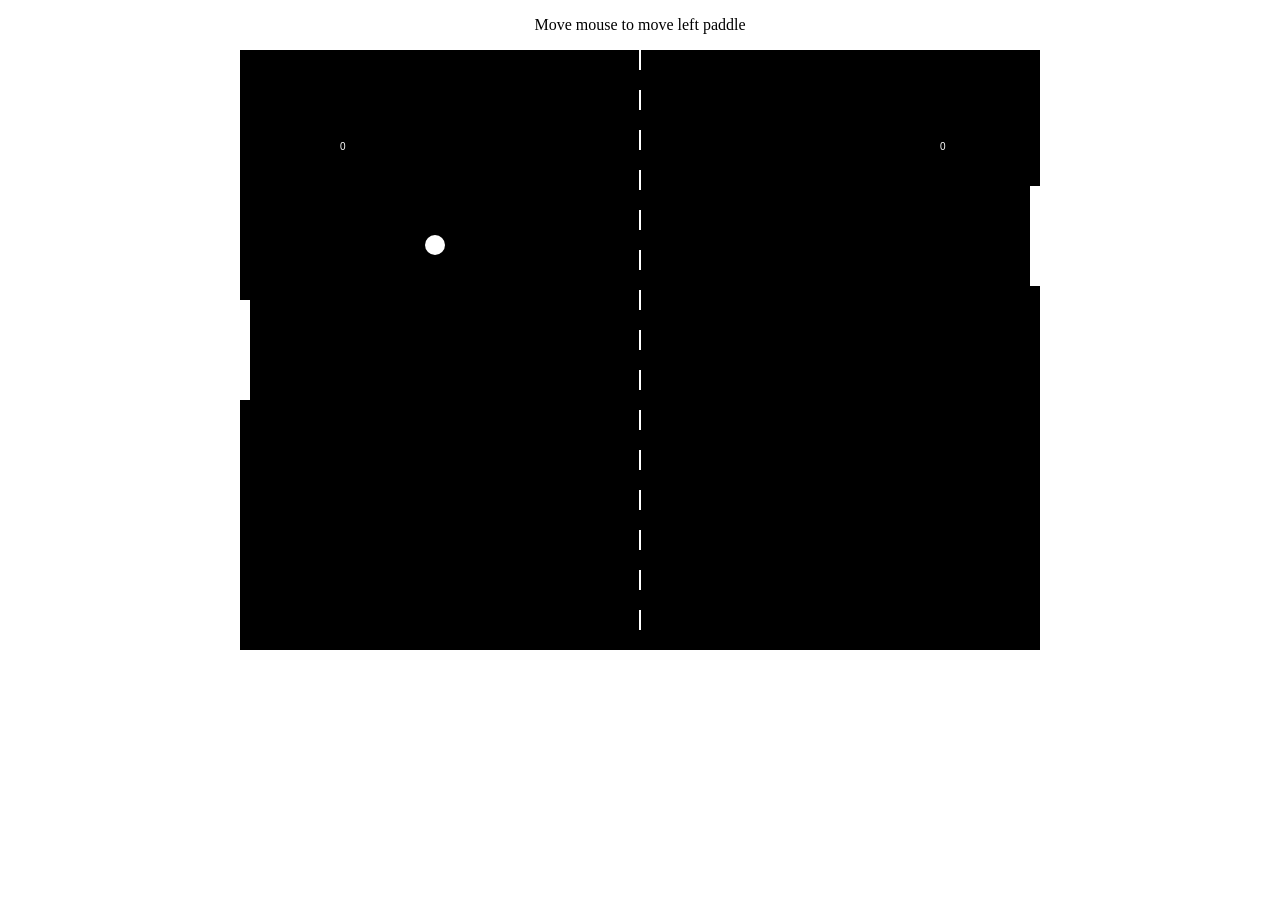
<file: templates/game.html>
<!DOCTYPE html>
<html>
<head>
<style>
body {
    display: inline-block;
    margin: 0px auto;
    text-align: center;
}
html {
  text-align: center;
}    
</style>
</head>
<body>
    <p>Move mouse to move left paddle</p>
<canvas id="gameCanvas" width="800" height="600"></canvas>
<script>
var canvas;
var canvasContext;
var ballX = 50;
var ballY = 50;
var ballSpeedX = 5;
var ballSpeedY = 5;
var paddle1Y = 250;
var paddle2Y = 250;

var player1Score = 0;
var player2Score = 0;

const WINNING_SCORE = 3;
var showWinScreen = false;    

const PADDLE_HEIGHT = 100;
const PADDLE_THICKNESS = 10;


function calculateMousePos(evt)
{
var rect = canvas.getBoundingClientRect();
var root = document.documentElement;
var mouseX = evt.clientX - rect.left - root.scrollLeft;
var mouseY = evt.clientY - rect.top - root.scrollTop;
return{
x:mouseX,
y:mouseY
}
}

function handleMouseClick()
{
    if(showWinScreen)
        {
            player1Score = 0;
            player2Score = 0;
            showWinScreen = false;
        }
        
}

window.onload = function(){
var framesPerSecond = 30;
canvas = document.getElementById("gameCanvas");
canvasContext = canvas.getContext('2d');
setInterval(function(){
draw();
move();
},1000/framesPerSecond);
    
canvas.addEventListener('mousedown', handleMouseClick);

canvas.addEventListener('mousemove', function(evt){
var mousePos = calculateMousePos(evt);
paddle1Y = mousePos.y-(PADDLE_HEIGHT/2);
});

function ballReset()
{
    if(player1Score >= WINNING_SCORE || player2Score >= WINNING_SCORE)
        {
            showWinScreen = true;
            
        }
ballSpeedX *= -1;
ballX = canvas.width/2;
ballY = canvas.height/2;
}
function computerMovement()
{
paddle2YCenter = paddle2Y + (PADDLE_HEIGHT/2);
if(paddle2YCenter < ballY - 45)
{
paddle2Y += 6;
}
else
if(paddle2YCenter > ballY + 45)
{
paddle2Y -= 6;
}
}

function move()
{
    if(showWinScreen)
        {
            return;
        }
computerMovement();
ballX += ballSpeedX;
ballY += ballSpeedY;

//ballSpeedX+=1;
if(ballX < 0)
{
if(ballY > paddle1Y && 
   ballY < paddle1Y+PADDLE_HEIGHT)
   {
   ballSpeedX *= -1;
   var deltaY = ballY - (paddle1Y+PADDLE_HEIGHT/2);
    ballSpeedY = deltaY * 0.35
   }
   else
   {
   player2Score++; //must be before ballReset()
   ballReset()
   }
}

if (ballX > canvas.width)
{
if(ballY > paddle2Y && 
   ballY < paddle2Y+PADDLE_HEIGHT)
   {
   ballSpeedX *= -1;
    var deltaY = ballY - (paddle2Y+PADDLE_HEIGHT/2);
    ballSpeedY = deltaY * 0.35
   }
   else
   {
   player1Score++; //must be before ballReset()
   ballReset()
   }
}

if(ballY < 0)
{
ballSpeedY *= -1;
}

if (ballY > canvas.height)
{
ballSpeedY *= -1;
}

}
function drawNet()
    {
        for(var i=0;i<canvas.height;i+=40)
            {
                colorRect(canvas.width/2-1,i,2,20,'white');
            }
    }
function draw()
{
//black background
colorRect(0,0,canvas.width,canvas.height,'black')
if(showWinScreen)
    {
            canvasContext.fillStyle = 'white';
            if(player1Score >= WINNING_SCORE)
            {
                canvasContext.fillText("Left player won",350,200);
            }
            else
                if(player2Score >= WINNING_SCORE)
                {
                canvasContext.fillText("Right player won",350,200);
                }
        canvasContext.fillStyle = 'white';
        canvasContext.fillText("Click to restart",350,500);
        return;
    }
drawNet();
//left padlle
colorRect(0,paddle1Y,PADDLE_THICKNESS,PADDLE_HEIGHT,'white')
//right padlle
colorRect(canvas.width-PADDLE_THICKNESS,paddle2Y,PADDLE_THICKNESS,PADDLE_HEIGHT,'white')
//ball
colorCircle(ballX, ballY,10,'white')
//score
canvasContext.fillText(player1Score,100,100);
canvasContext.fillText(player2Score,canvas.width - 100,100);

}
function colorRect(leftX, topY, width, height, drawColor)
{
canvasContext.fillStyle = drawColor;
canvasContext.fillRect(leftX,topY,width,height);
}
function colorCircle(centerX, centerY, radius, drawColor)
{
canvasContext.fillStyle = drawColor;
canvasContext.beginPath();
canvasContext.arc(centerX, centerY, radius, 0, Math.PI*2, true);
canvasContext.fill();
}
}
</script>
</body>
</html>
</file>
